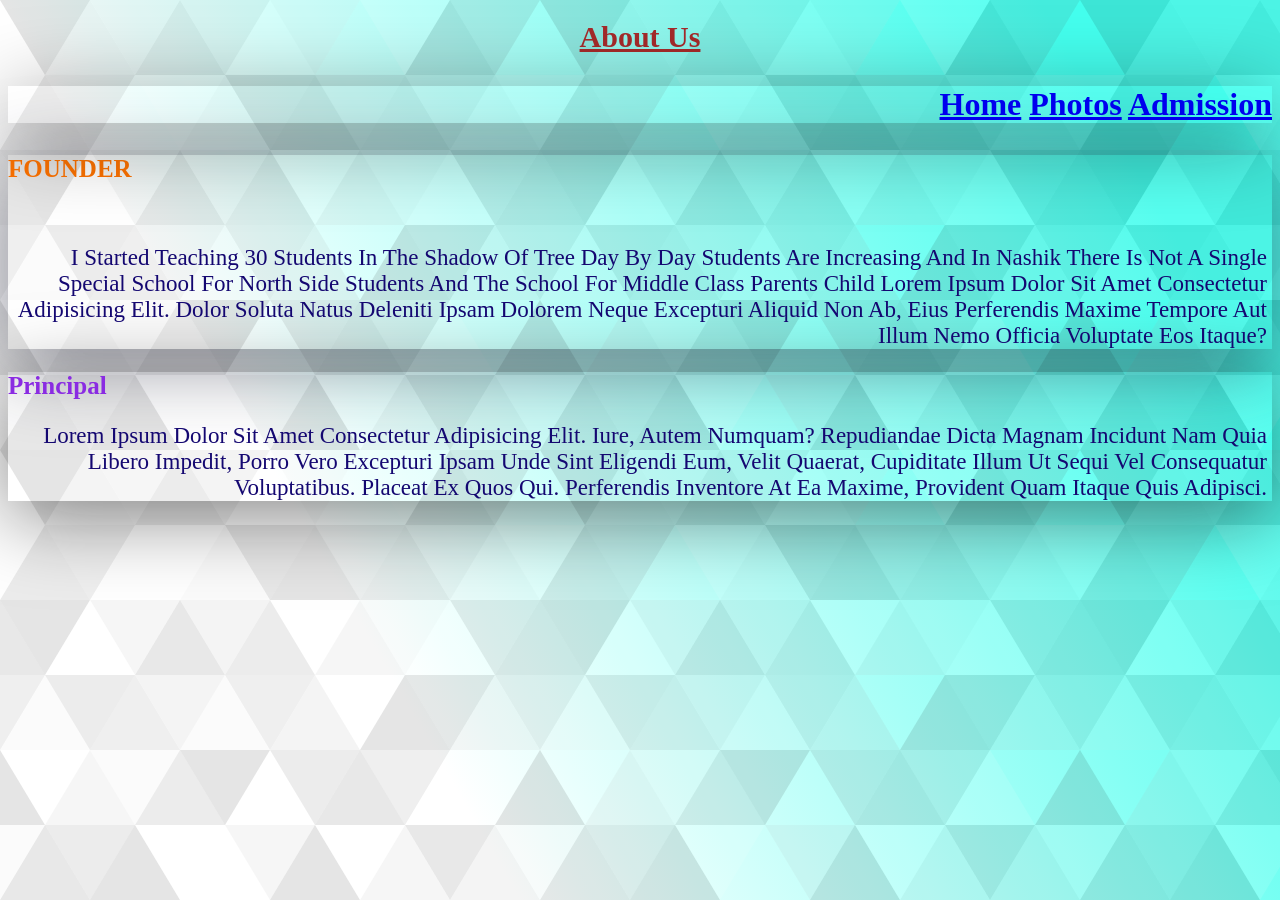
<file: about us.html>
<!DOCTYPE html>
<html lang="en">
<head>
    <meta charset="UTF-8">
    <meta http-equiv="X-UA-Compatible" content="IE=edge">
    <meta name="viewport" content="width=device-width, initial-scale=1.0">
    <title>About us</title>
    <h1>about us</h1>
    <link rel="stylesheet" href="about css.css">
    <header>
        <nav>
            <ul>
                <a href="home.html">home</a>
                <a href="photo.html">photos</a>
                <a href="addmision enquiry.html">admission</a>
            </ul>
        </nav>
    </header>
</head>
<body>
    <div class="history">
    <h2>founder</h2>
    <br>
    <p>i started teaching 30 students in the shadow of tree
day by day students are increasing and in nashik there is not a single special school for north side students
and the school for middle class parents child
Lorem ipsum dolor sit amet consectetur adipisicing elit. Dolor soluta natus deleniti ipsam dolorem neque excepturi aliquid non ab, eius perferendis maxime tempore aut illum nemo officia voluptate eos itaque?
    </p>
    </div>
    <div class="maam">
        <h2>principal</h2>
        <P>Lorem ipsum dolor sit amet consectetur adipisicing elit. Iure, autem numquam? Repudiandae dicta magnam incidunt nam quia libero impedit, porro vero excepturi ipsam unde sint eligendi eum, velit quaerat, cupiditate illum ut sequi vel consequatur voluptatibus. Placeat ex quos qui. Perferendis inventore at ea maxime, provident quam itaque quis adipisci.</P>
    </div>
</body>
</html>
</file>
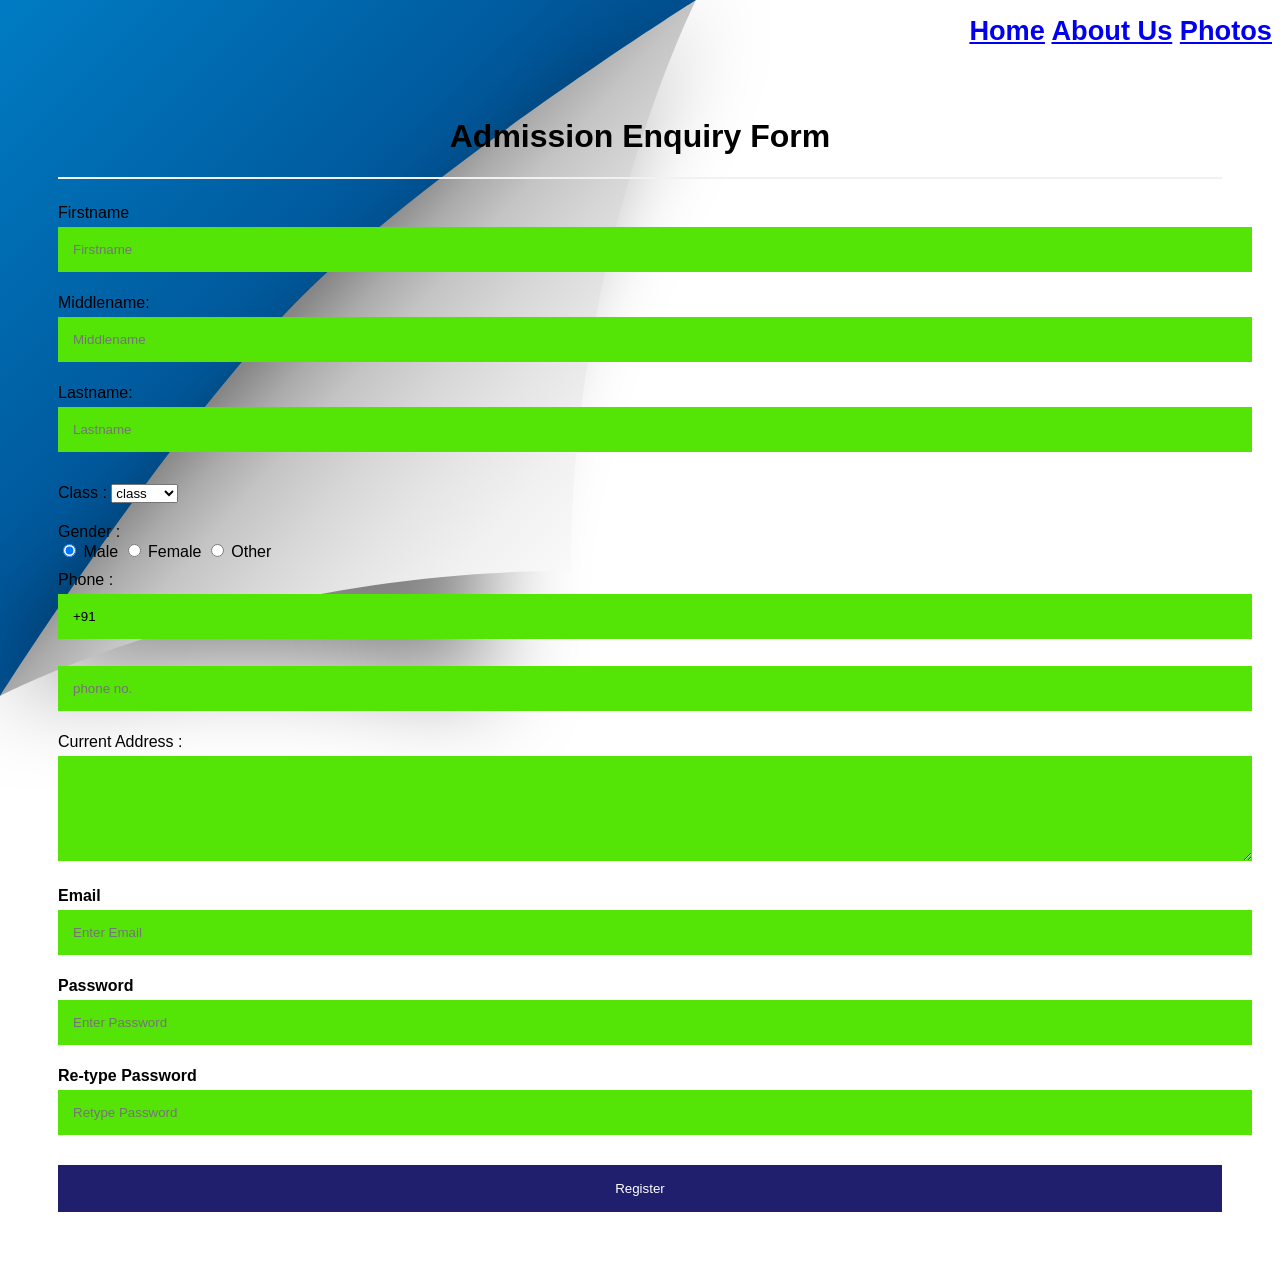
<file: addmision enquiry.html>
<!DOCTYPE html>  
<html>  
<head> 
  <header> 
    <nav>
      <a href="home.html">home</a>
      <a href="about us.html">about us</a>
      <a href="photo.html">photos</a>
    </nav></header> 
<meta name="viewport" content="width=device-width, initial-scale=1">  
<style>  
body{  
  font-family: Calibri, Helvetica, sans-serif;  
  background-color: #ffffff;
background-image: url("data:image/svg+xml,%3Csvg xmlns='http://www.w3.org/2000/svg' width='800' height='800' viewBox='0 0 200 200'%3E%3Cdefs%3E%3ClinearGradient id='a' gradientUnits='userSpaceOnUse' x1='88' y1='88' x2='0' y2='0'%3E%3Cstop offset='0' stop-color='%23005092'/%3E%3Cstop offset='1' stop-color='%23007cc4'/%3E%3C/linearGradient%3E%3ClinearGradient id='b' gradientUnits='userSpaceOnUse' x1='75' y1='76' x2='168' y2='160'%3E%3Cstop offset='0' stop-color='%23868686'/%3E%3Cstop offset='0.09' stop-color='%23ababab'/%3E%3Cstop offset='0.18' stop-color='%23c4c4c4'/%3E%3Cstop offset='0.31' stop-color='%23d7d7d7'/%3E%3Cstop offset='0.44' stop-color='%23e5e5e5'/%3E%3Cstop offset='0.59' stop-color='%23f1f1f1'/%3E%3Cstop offset='0.75' stop-color='%23f9f9f9'/%3E%3Cstop offset='1' stop-color='%23FFFFFF'/%3E%3C/linearGradient%3E%3Cfilter id='c' x='0' y='0' width='200%25' height='200%25'%3E%3CfeGaussianBlur in='SourceGraphic' stdDeviation='12' /%3E%3C/filter%3E%3C/defs%3E%3Cpolygon fill='url(%23a)' points='0 174 0 0 174 0'/%3E%3Cpath fill='%23000' fill-opacity='.5' filter='url(%23c)' d='M121.8 174C59.2 153.1 0 174 0 174s63.5-73.8 87-94c24.4-20.9 87-80 87-80S107.9 104.4 121.8 174z'/%3E%3Cpath fill='url(%23b)' d='M142.7 142.7C59.2 142.7 0 174 0 174s42-66.3 74.9-99.3S174 0 174 0S142.7 62.6 142.7 142.7z'/%3E%3C/svg%3E");
background-attachment: fixed;
background-repeat: no-repeat;
background-position: top left; 
}  
header{
  text-align: right;
  font-weight: bold;
  color: #0c0cc2;
  font-size: 1.7rem;
  text-transform: capitalize;
  margin-top: 15px;
  justify-content: space-evenly;

}
.container {  
    padding: 50px;   
}  
  .container h1{
    text-transform: capitalize;
    font-size: 900;
  }
input[type=text], input[type=password], textarea {  
  width: 100%;  
  padding: 15px;  
  margin: 5px 0 22px 0;  
  display: inline-block;  
  border: none;  
  background: #54e406;  
}  
input[type=text]:focus, input[type=password]:focus {  
  background-color: orange;  
  outline: none;  
}  
 div {  
            padding: 10px 0;  
         }  
hr {  
  border: 1px solid #f1f1f1;  
  margin-bottom: 25px;  
}  
.registerbtn {  
  background-color: #07075f;  
  color: white;  
  padding: 16px 20px;  
  margin: 8px 0;  
  border: none;  
  cursor: pointer;  
  width: 100%;  
  opacity: 0.9; 
}  
.registerbtn:hover {  
  opacity: 1;  
}  
</style>  
</head>  
<body>  
<form>  
  <div class="container">  
  <center><h1> admission enquiry form</h1></center>  
  <hr>  
  <label> Firstname </label>   
<input type="text" name="firstname" placeholder= "Firstname" size="20" required />   
<label> Middlename: </label>   
<input type="text" name="middlename" placeholder="Middlename" size="20" required />   
<label> Lastname: </label>    
<input type="text" name="lastname" placeholder="Lastname" size="20"required />   
<div>  
<label>   
Class :  
</label>   
  
<select>  
<option value="class">class</option>  
<option value="L.kg">L.Kg</option>  
<option value="U.Kg">U.Kg</option>  
<option value="1st">1st</option>  
<option value="2nd">2nd</option>  
<option value="3rd">3rd</option>  
<option value="4th">4th</option> 
<option value="5th">5th</option>  
<option value="6th">6th</option>  
<option value="7th">7th</option>  
<option value="8th">8th</option>  
<option value="9th">9th</option>  
<option value="10th">10th</option>  
<option value="nursery">nursery</option>   
</select>  
</div>  
<div>  
<label>   
Gender :  
</label><br>  
<input type="radio" value="Male" name="gender" checked > Male   
<input type="radio" value="Female" name="gender"> Female   
<input type="radio" value="Other" name="gender"> Other  
  
</div>  
<label>   
Phone :  
</label>  
<input type="text" name="country code" placeholder="Country Code"  value="+91" size="2"/>   
<input type="text" name="phone" placeholder="phone no." size="10"/ required>   
Current Address :  
<textarea cols="80" rows="5" placeholder="Current Address" value="address" required>  
</textarea>  
 <label for="email"><b>Email</b></label>  
 <input type="text" placeholder="Enter Email" name="email" required>  
  
    <label for="psw"><b>Password</b></label>  
    <input type="password" placeholder="Enter Password" name="psw" required>  
  
    <label for="psw-repeat"><b>Re-type Password</b></label>  
    <input type="password" placeholder="Retype Password" name="psw-repeat" required>  
    <button type="submit" class="registerbtn">Register</button>    
</form>  
</body>  
</html>
</file>
<file: about css.css>
head{
    text-align: center;
}
body{
    background-color: #ffffff;
background-image: url("data:image/svg+xml,%3Csvg xmlns='http://www.w3.org/2000/svg' width='100%25'%3E%3Cdefs%3E%3ClinearGradient id='a' gradientUnits='userSpaceOnUse' x1='0' x2='0' y1='0' y2='100%25' gradientTransform='rotate(240)'%3E%3Cstop offset='0' stop-color='%23ffffff'/%3E%3Cstop offset='1' stop-color='%234FE'/%3E%3C/linearGradient%3E%3Cpattern patternUnits='userSpaceOnUse' id='b' width='540' height='450' x='0' y='0' viewBox='0 0 1080 900'%3E%3Cg fill-opacity='0.1'%3E%3Cpolygon fill='%23444' points='90 150 0 300 180 300'/%3E%3Cpolygon points='90 150 180 0 0 0'/%3E%3Cpolygon fill='%23AAA' points='270 150 360 0 180 0'/%3E%3Cpolygon fill='%23DDD' points='450 150 360 300 540 300'/%3E%3Cpolygon fill='%23999' points='450 150 540 0 360 0'/%3E%3Cpolygon points='630 150 540 300 720 300'/%3E%3Cpolygon fill='%23DDD' points='630 150 720 0 540 0'/%3E%3Cpolygon fill='%23444' points='810 150 720 300 900 300'/%3E%3Cpolygon fill='%23FFF' points='810 150 900 0 720 0'/%3E%3Cpolygon fill='%23DDD' points='990 150 900 300 1080 300'/%3E%3Cpolygon fill='%23444' points='990 150 1080 0 900 0'/%3E%3Cpolygon fill='%23DDD' points='90 450 0 600 180 600'/%3E%3Cpolygon points='90 450 180 300 0 300'/%3E%3Cpolygon fill='%23666' points='270 450 180 600 360 600'/%3E%3Cpolygon fill='%23AAA' points='270 450 360 300 180 300'/%3E%3Cpolygon fill='%23DDD' points='450 450 360 600 540 600'/%3E%3Cpolygon fill='%23999' points='450 450 540 300 360 300'/%3E%3Cpolygon fill='%23999' points='630 450 540 600 720 600'/%3E%3Cpolygon fill='%23FFF' points='630 450 720 300 540 300'/%3E%3Cpolygon points='810 450 720 600 900 600'/%3E%3Cpolygon fill='%23DDD' points='810 450 900 300 720 300'/%3E%3Cpolygon fill='%23AAA' points='990 450 900 600 1080 600'/%3E%3Cpolygon fill='%23444' points='990 450 1080 300 900 300'/%3E%3Cpolygon fill='%23222' points='90 750 0 900 180 900'/%3E%3Cpolygon points='270 750 180 900 360 900'/%3E%3Cpolygon fill='%23DDD' points='270 750 360 600 180 600'/%3E%3Cpolygon points='450 750 540 600 360 600'/%3E%3Cpolygon points='630 750 540 900 720 900'/%3E%3Cpolygon fill='%23444' points='630 750 720 600 540 600'/%3E%3Cpolygon fill='%23AAA' points='810 750 720 900 900 900'/%3E%3Cpolygon fill='%23666' points='810 750 900 600 720 600'/%3E%3Cpolygon fill='%23999' points='990 750 900 900 1080 900'/%3E%3Cpolygon fill='%23999' points='180 0 90 150 270 150'/%3E%3Cpolygon fill='%23444' points='360 0 270 150 450 150'/%3E%3Cpolygon fill='%23FFF' points='540 0 450 150 630 150'/%3E%3Cpolygon points='900 0 810 150 990 150'/%3E%3Cpolygon fill='%23222' points='0 300 -90 450 90 450'/%3E%3Cpolygon fill='%23FFF' points='0 300 90 150 -90 150'/%3E%3Cpolygon fill='%23FFF' points='180 300 90 450 270 450'/%3E%3Cpolygon fill='%23666' points='180 300 270 150 90 150'/%3E%3Cpolygon fill='%23222' points='360 300 270 450 450 450'/%3E%3Cpolygon fill='%23FFF' points='360 300 450 150 270 150'/%3E%3Cpolygon fill='%23444' points='540 300 450 450 630 450'/%3E%3Cpolygon fill='%23222' points='540 300 630 150 450 150'/%3E%3Cpolygon fill='%23AAA' points='720 300 630 450 810 450'/%3E%3Cpolygon fill='%23666' points='720 300 810 150 630 150'/%3E%3Cpolygon fill='%23FFF' points='900 300 810 450 990 450'/%3E%3Cpolygon fill='%23999' points='900 300 990 150 810 150'/%3E%3Cpolygon points='0 600 -90 750 90 750'/%3E%3Cpolygon fill='%23666' points='0 600 90 450 -90 450'/%3E%3Cpolygon fill='%23AAA' points='180 600 90 750 270 750'/%3E%3Cpolygon fill='%23444' points='180 600 270 450 90 450'/%3E%3Cpolygon fill='%23444' points='360 600 270 750 450 750'/%3E%3Cpolygon fill='%23999' points='360 600 450 450 270 450'/%3E%3Cpolygon fill='%23666' points='540 600 630 450 450 450'/%3E%3Cpolygon fill='%23222' points='720 600 630 750 810 750'/%3E%3Cpolygon fill='%23FFF' points='900 600 810 750 990 750'/%3E%3Cpolygon fill='%23222' points='900 600 990 450 810 450'/%3E%3Cpolygon fill='%23DDD' points='0 900 90 750 -90 750'/%3E%3Cpolygon fill='%23444' points='180 900 270 750 90 750'/%3E%3Cpolygon fill='%23FFF' points='360 900 450 750 270 750'/%3E%3Cpolygon fill='%23AAA' points='540 900 630 750 450 750'/%3E%3Cpolygon fill='%23FFF' points='720 900 810 750 630 750'/%3E%3Cpolygon fill='%23222' points='900 900 990 750 810 750'/%3E%3Cpolygon fill='%23222' points='1080 300 990 450 1170 450'/%3E%3Cpolygon fill='%23FFF' points='1080 300 1170 150 990 150'/%3E%3Cpolygon points='1080 600 990 750 1170 750'/%3E%3Cpolygon fill='%23666' points='1080 600 1170 450 990 450'/%3E%3Cpolygon fill='%23DDD' points='1080 900 1170 750 990 750'/%3E%3C/g%3E%3C/pattern%3E%3C/defs%3E%3Crect x='0' y='0' fill='url(%23a)' width='100%25' height='100%25'/%3E%3Crect x='0' y='0' fill='url(%23b)' width='100%25' height='100%25'/%3E%3C/svg%3E");
background-attachment: fixed;
background-size: cover;
}
h1{
    font-family: 'Times New Roman', Times, serif;
    font-size: 30px;
    color: brown;
    text-transform: capitalize;
    text-align: center;
    text-decoration: underline;
}
.history{
    margin-top: 20px;
    box-shadow: 0px 14px 80px rgba(34, 35, 58, 0.5);
}
.history h2{
    font-size: 25px;
    color: rgb(255, 115, 0);
    text-transform: uppercase;
    text-align: left;
}
 .history p{
    font-size: bold;
    text-align: right;
    text-transform: capitalize;
    color: rgb(20, 7, 113);
    font-size: 23px;
margin-right: 5px;
}
.maam{
    box-shadow: 0px 14px 80px rgba(8, 8, 8, 0.5);
}
.maam h2{
    text-transform: capitalize;
    text-align: left;
    color: blueviolet;
    font-size: 25px;
}
.maam p{
    font-size: bold;
    text-align: right;
    text-transform: capitalize;
    color: rgb(20, 7, 113);
    font-size: 23px;
margin-right: 5px;
}
header{
    text-transform: capitalize;
    font-size: 2rem;
    text-align: right;
    justify-content: space-evenly;
    position: relative;
    color: blueviolet;
    font-weight: bold;
    white-space: 10px;
    box-shadow: 0px 14px 80px rgba(9, 9, 9, 0.5);
}
</file>
